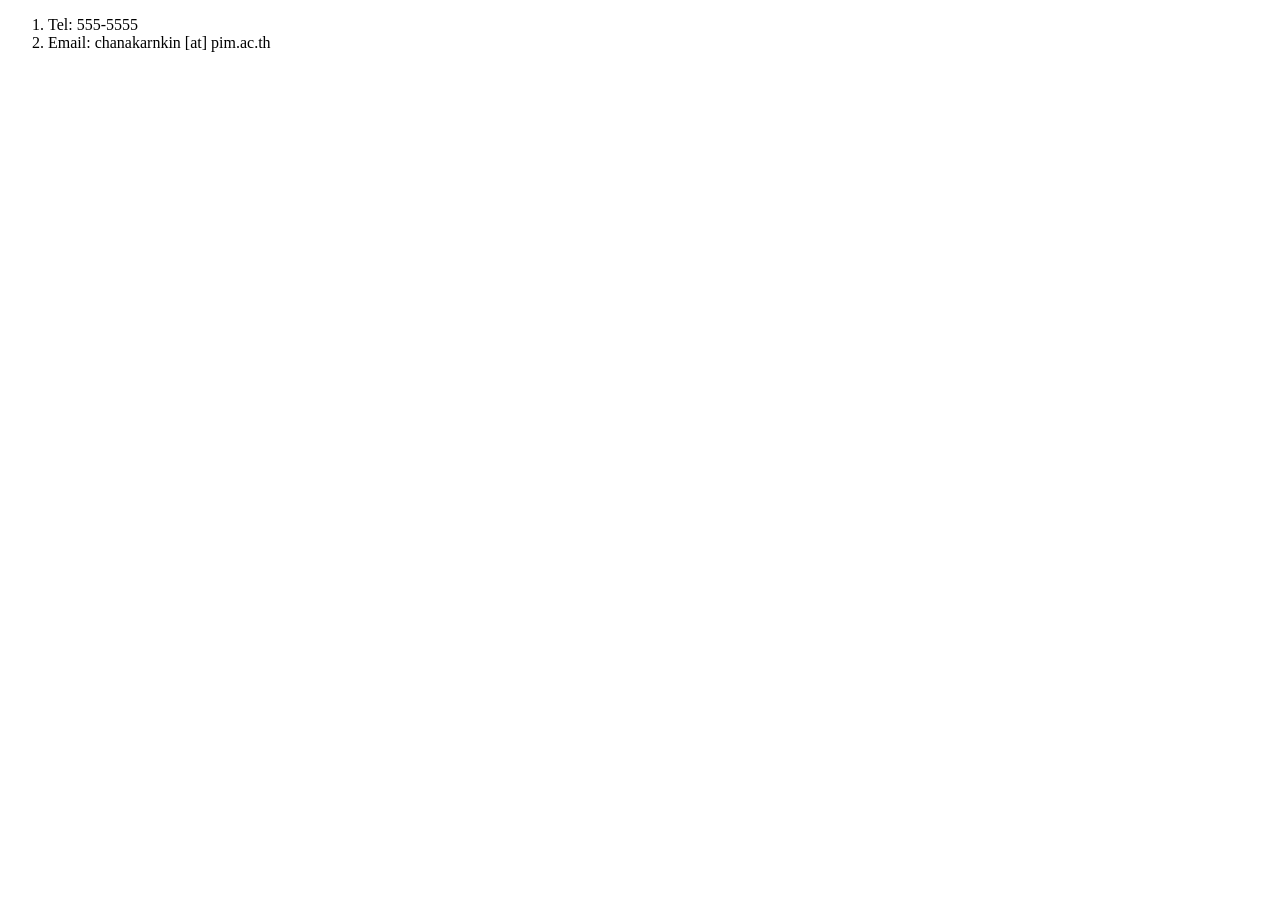
<file: contact.html>
<!DOCTYPE html>
<html lang="en">
<head>
 <meta charset="UTF-8">
 <meta name="viewport" content="width=device-width, initial-scale=1.0">
 <title>Document</title>
</head>
<body>
 <ol>
 <li>Tel: 555-5555</li>
 <li>Email: chanakarnkin [at] pim.ac.th</li>
 </ol>
</body>
</html
</file>
